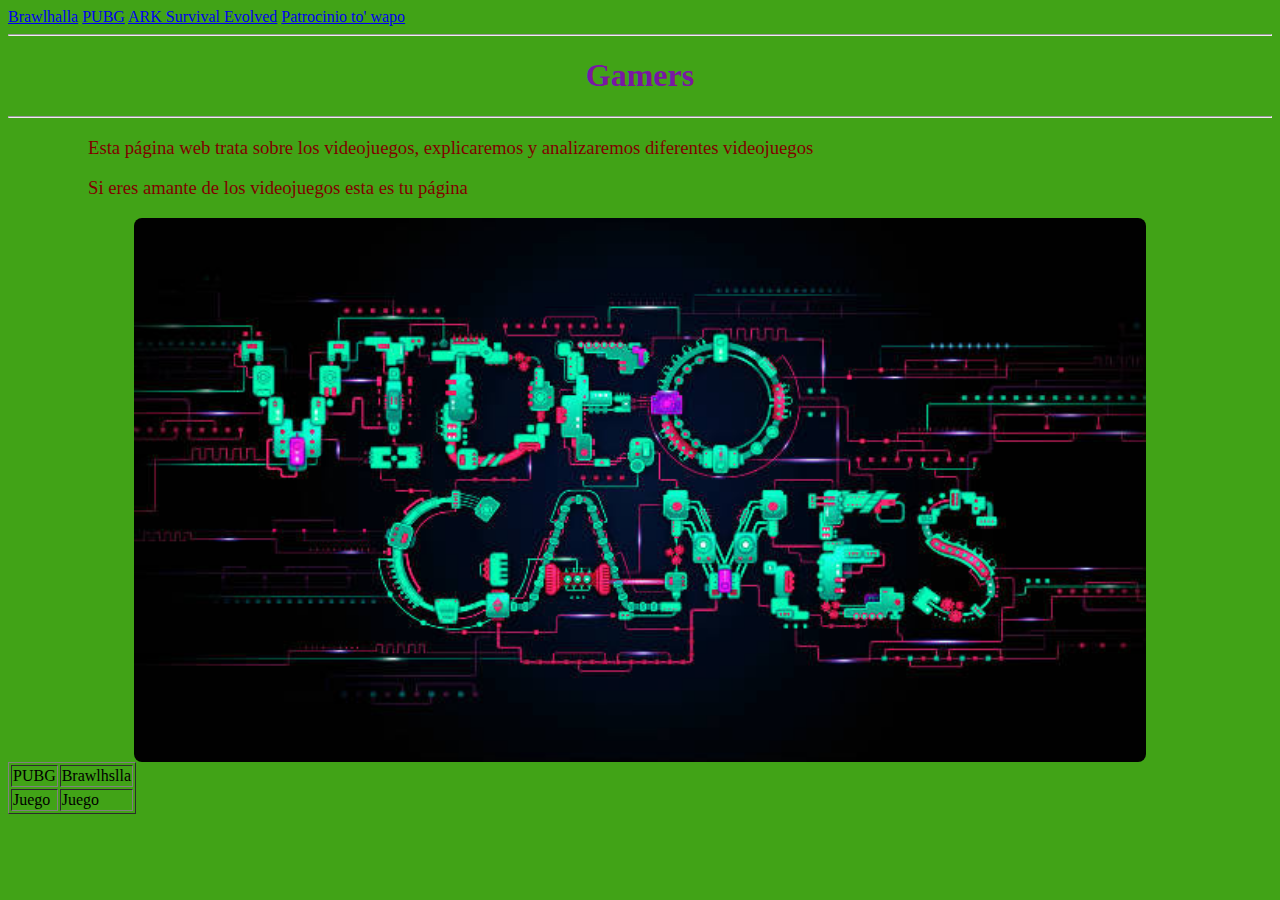
<file: index.html>
<html>

<head>
	<meta charset=UTF-8>
	<link rel=stylesheet href="estilazo.css">
</head>
 
<body>

<nav>
	<a href="brawlhalla.html">Brawlhalla</a>
	<a href="PUBG.html">PUBG</a>
	<a href="ARK.html">ARK Survival Evolved</a>
	<a href="https://irocho.wordpress.com/">Patrocinio to' wapo</a>
</nav>

<hr>
	<h1>Gamers</h1>
<hr>

<p>Esta página web trata sobre los videojuegos, explicaremos y analizaremos diferentes videojuegos</p>

        

<p>Si eres amante de los videojuegos esta es tu página</p>

        <img src="fotos/juego2.jpg">

<table border= 1>
	<tr>
	<td>PUBG</td> <td>Brawlhslla</td>
	</tr>
	<td>Juego</td> <td>Juego</td>
</table>

</body>
</html>
</file>
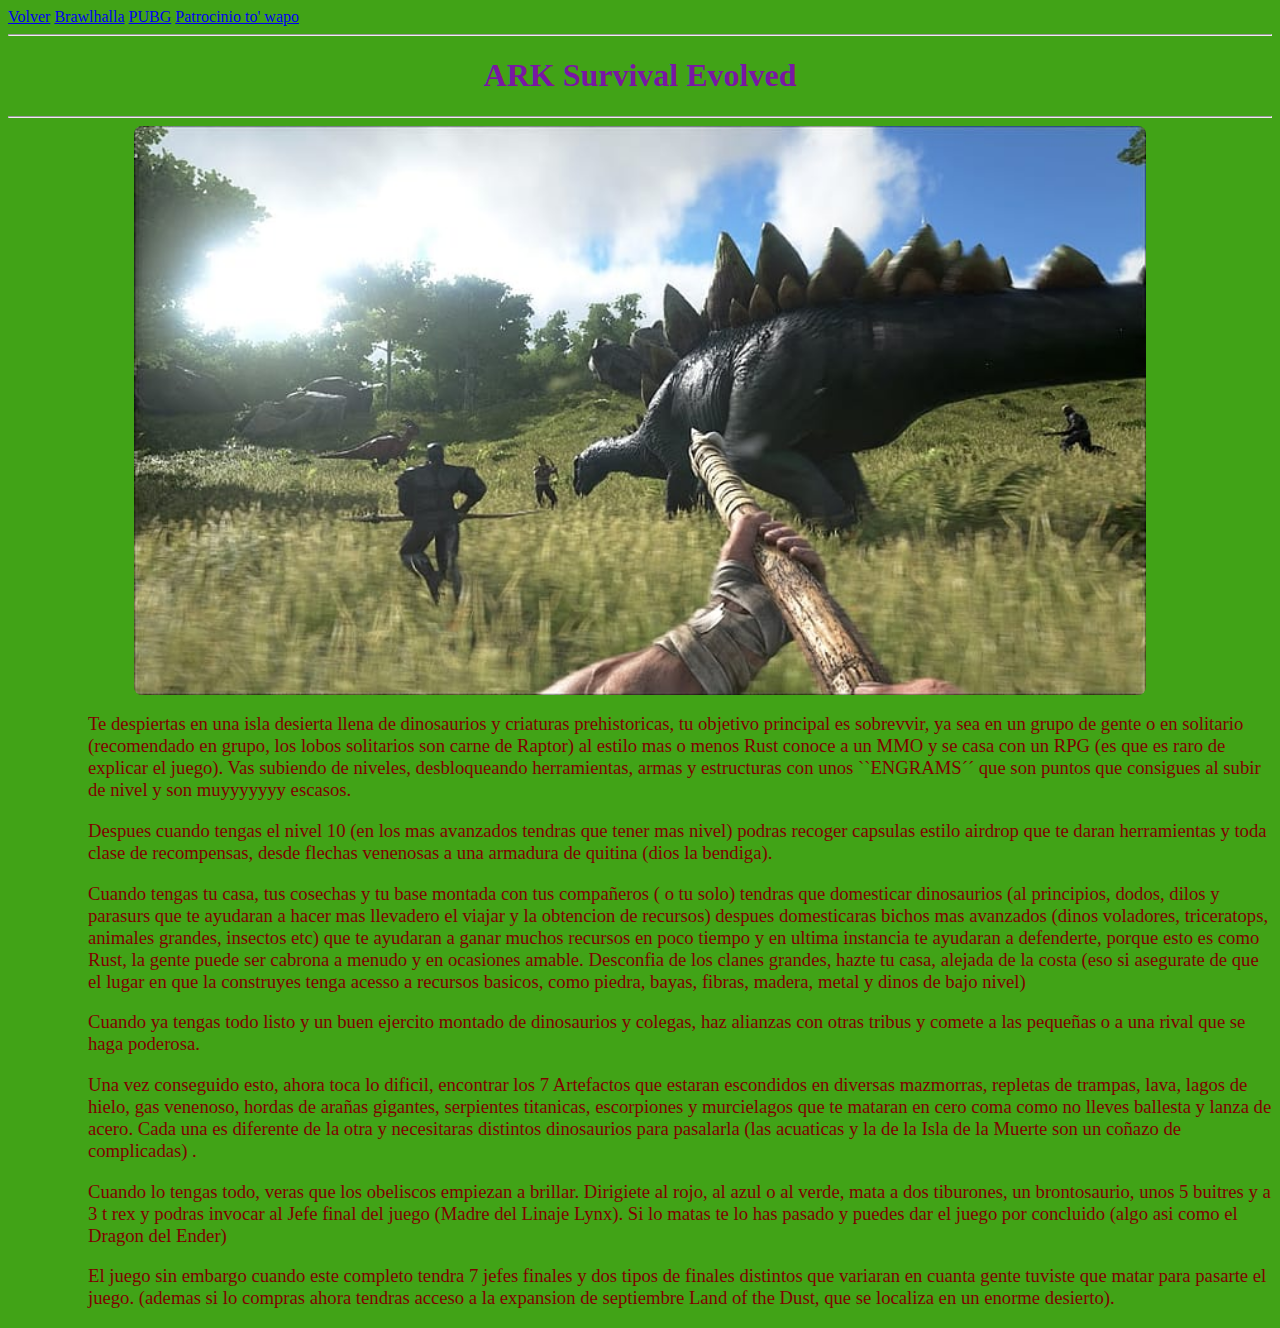
<file: ARK.html>
<html>
<head>
	<meta charset=UTF-8>
	<link rel=stylesheet href="estilazo.css">
</head>

<body>

<nav>
	<a href="index.html">Volver</a>
	<a href="brawlhalla.html">Brawlhalla</a>
	<a href="PUBG.html">PUBG</a>
        <a href="https://irocho.wordpress.com/">Patrocinio to' wapo</a>
</nav>

<hr>
	<h1>ARK Survival Evolved</h1>
<hr>

	<img src="fotos/ARK.jpg">



<p>
Te despiertas en una isla desierta llena de dinosaurios y criaturas prehistoricas, tu objetivo principal es sobrevvir, ya sea en un grupo de gente o en solitario (recomendado en grupo, los lobos solitarios son carne de Raptor) al estilo mas o menos Rust conoce a un MMO y se casa con un RPG (es que es raro de explicar el juego). Vas subiendo de niveles, desbloqueando herramientas, armas y estructuras con unos ``ENGRAMS´´ que son puntos que consigues al subir de nivel y son muyyyyyyy escasos. 
</p>

<p>
Despues cuando tengas el nivel 10 (en los mas avanzados tendras que tener mas nivel) podras recoger capsulas estilo airdrop que te daran herramientas y toda clase de recompensas, desde flechas venenosas a una armadura de quitina (dios la bendiga).
</p>

<p>
Cuando tengas tu casa, tus cosechas y tu base montada con tus compañeros ( o tu solo) tendras que domesticar dinosaurios (al principios, dodos, dilos y parasurs que te ayudaran a hacer mas llevadero el viajar y la obtencion de recursos) despues domesticaras bichos mas avanzados (dinos voladores, triceratops, animales grandes, insectos etc) que te ayudaran a ganar muchos recursos en poco tiempo y en ultima instancia te ayudaran  a defenderte, porque esto es como Rust, la gente puede ser cabrona a menudo y en ocasiones amable. Desconfia de los clanes grandes, hazte tu casa, alejada de la costa (eso si asegurate de que el lugar en que la construyes tenga acesso a recursos basicos, como piedra, bayas, fibras, madera, metal y dinos de bajo nivel)
</p>

<p>
Cuando ya tengas todo listo y un buen ejercito montado de dinosaurios y colegas, haz alianzas con otras tribus y comete a las pequeñas o a una rival que se haga poderosa.
</p>

<p>
Una vez conseguido esto, ahora toca lo dificil, encontrar los 7 Artefactos que estaran escondidos en diversas mazmorras, repletas de trampas, lava, lagos de hielo, gas venenoso, hordas de arañas gigantes, serpientes titanicas, escorpiones y murcielagos que te mataran en cero coma como no lleves ballesta y lanza de acero. Cada una es diferente de la otra y necesitaras distintos dinosaurios para pasalarla (las acuaticas y la de la Isla de la Muerte son un coñazo de complicadas) .
</p>

<p>
Cuando lo tengas todo, veras que los obeliscos empiezan a brillar. Dirigiete al rojo, al azul o al verde, mata a dos tiburones, un brontosaurio, unos 5 buitres y a 3 t rex y podras invocar al Jefe final del juego (Madre del Linaje Lynx). Si lo matas te lo has pasado y puedes dar el juego por concluido (algo asi como el Dragon del Ender)
</p>

<p>
El juego sin embargo cuando este completo tendra 7 jefes finales y dos tipos de finales distintos que variaran en cuanta gente tuviste que matar para pasarte el juego. (ademas si lo compras ahora tendras acceso a la expansion de septiembre Land of the Dust, que se localiza en un enorme desierto).
</p>





</body>
</html>
</file>
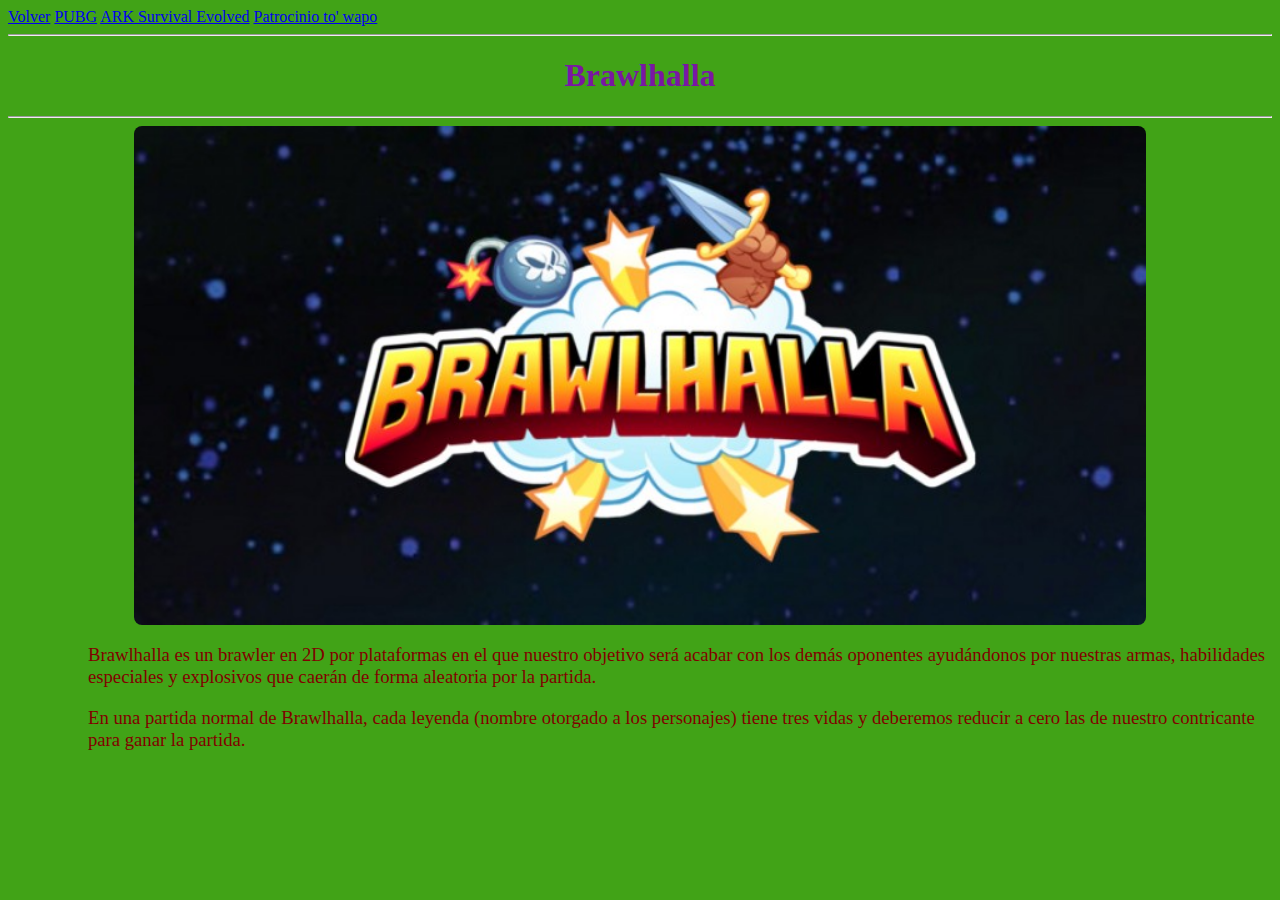
<file: brawlhalla.html>
<html>

<head>
	<meta charset=UTF-8>
	<link rel=stylesheet href="estilazo.css">
</head>

<body>

<nav>
        <a href="index.html">Volver</a>
        <a href="PUBG.html">PUBG</a>
	<a href="ARK.html">ARK Survival Evolved</a>
        <a href="https://irocho.wordpress.com/">Patrocinio to' wapo</a>
</nav>

<hr>
	<h1>Brawlhalla</h1>
<hr>
         <img src="fotos/brawlhalla1.jpg">
<p>Brawlhalla es un brawler en 2D por plataformas en el que nuestro objetivo será acabar con los demás oponentes ayudándonos por nuestras armas, habilidades especiales y explosivos que caerán de forma aleatoria por la partida.</P>

<p>En una partida normal de Brawlhalla, cada leyenda (nombre otorgado a los personajes) tiene tres vidas y deberemos reducir a cero las de nuestro contricante para ganar la partida.</p>

</body>
</html>
</file>
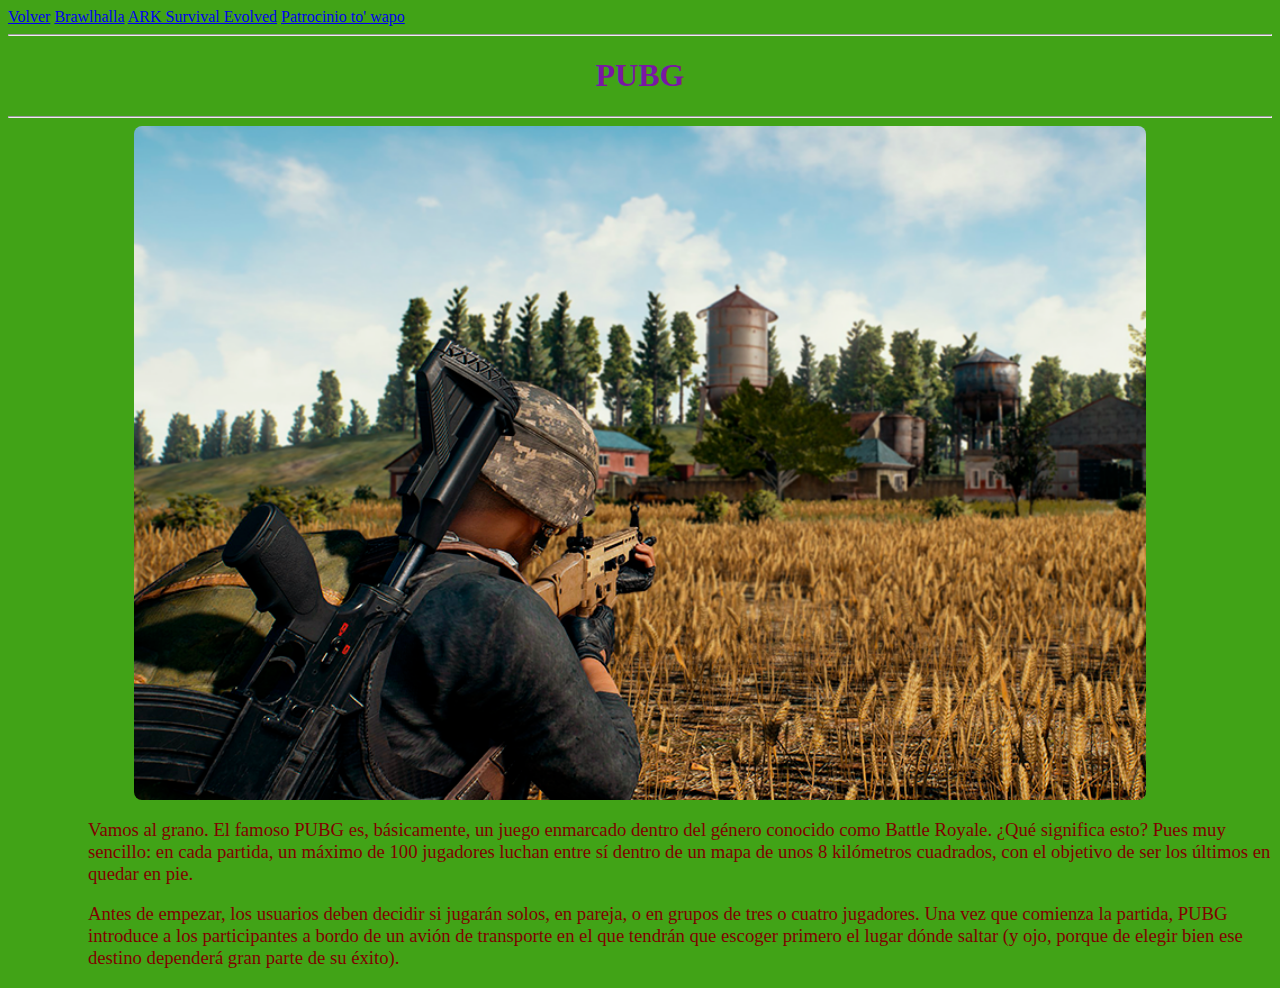
<file: PUBG.html>
<html>

<head>
	<meta charset=UTF-8>
	<link rel=stylesheet href="estilazo.css">
</head>

<body>
	<a href="index.html">Volver</a>
	<a href="brawlhalla.html">Brawlhalla</a>
	<a href="ARK.html">ARK Survival Evolved</a>
	<a href="https://irocho.wordpress.com/">Patrocinio to' wapo</a>
<hr>
	 <h1>PUBG</h1>
<hr>
         <img src="fotos/pubg 2.png">
<p>Vamos al grano. El famoso PUBG es, básicamente, un juego enmarcado dentro del género conocido como Battle Royale. ¿Qué significa esto? Pues muy sencillo: en cada partida, un máximo de 100 jugadores luchan entre sí dentro de un mapa de unos 8 kilómetros cuadrados, con el objetivo de ser los últimos en quedar en pie.</p>

<p>Antes de empezar, los usuarios deben decidir si jugarán solos, en pareja, o en grupos de tres o cuatro jugadores. Una vez que comienza la partida, PUBG introduce a los participantes a bordo de un avión de transporte en el que tendrán que escoger primero el lugar dónde saltar (y ojo, porque de elegir bien ese destino dependerá gran parte de su éxito).</p>




</body>
</html>
</file>
<file: estilazo.css>
body {
	font-family: "Times New Roman", Coronetscript, cursive;
	background-color: #41A317;}

h1 {
	text-align: center;
	font-family: Coronetscript, cursive; 
	color: #7917A3;}

h2 {
	text-align: right;}


p {
	margin-left: 80px;
	font-size: 14pt;
	color:   #800000;
	font-family: Coronetscript, cursive;}

a:link {
	color: blue:}

a:visited {
	color: purple;}

img {
	display: block;
    	margin-left: auto;
    	margin-right: auto;
    	width: 80%;
	border-radius: 8px;}
</file>
